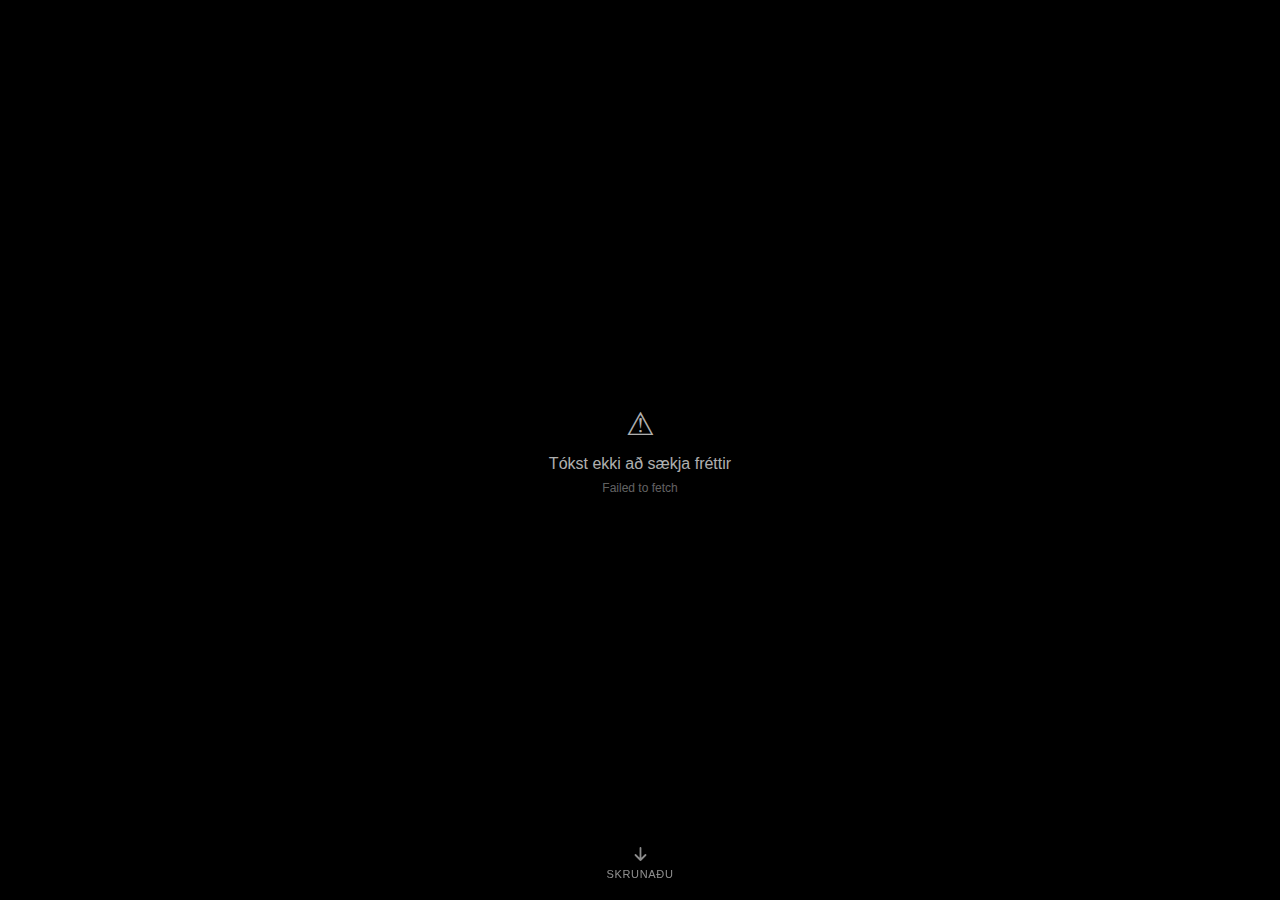
<file: templates/skrunvarp.html>
<!DOCTYPE html>
<html lang="is">
<head>
  <meta charset="UTF-8" />
  <meta name="viewport" content="width=device-width, initial-scale=1.0" />
  <title>RÚV Fréttir</title>
  <style>
    *, *::before, *::after { box-sizing: border-box; margin: 0; padding: 0; }

    :root {
      --ui-font: -apple-system, BlinkMacSystemFont, "Segoe UI", Roboto, sans-serif;
    }

    html, body {
      height: 100%;
      background: #000;
      overflow: hidden;
    }

    #feed {
      height: 100dvh;
      overflow-y: scroll;
      scroll-snap-type: y mandatory;
      scrollbar-width: none;
    }

    #feed::-webkit-scrollbar { display: none; }

    /* ── loading / error states ── */
    #status {
      height: 100dvh;
      display: flex;
      flex-direction: column;
      align-items: center;
      justify-content: center;
      color: #fff;
      font-family: var(--ui-font);
      gap: 16px;
    }

    .spinner {
      width: 40px; height: 40px;
      border: 3px solid rgba(255,255,255,0.2);
      border-top-color: #fff;
      border-radius: 50%;
      animation: spin 0.7s linear infinite;
    }

    @keyframes spin { to { transform: rotate(360deg); } }

    /* ── card ── */
    .card {
      position: relative;
      height: 100dvh;
      scroll-snap-align: start;
      scroll-snap-stop: always;
      overflow: hidden;
      display: block;
      text-decoration: none;
      color: inherit;
      cursor: pointer;
    }

    .card-bg {
      position: absolute;
      inset: 0;
      background-size: cover;
      background-position: center;
      transform: scale(1.04);
      transition: transform 0.6s ease;
      will-change: transform;
    }

    .card.active .card-bg {
      transform: scale(1);
    }

    .card-overlay {
      position: absolute;
      inset: 0;
      background: linear-gradient(
        to bottom,
        rgba(0,0,0,0.25) 0%,
        rgba(0,0,0,0.05) 35%,
        rgba(0,0,0,0.55) 65%,
        rgba(0,0,0,0.88) 100%
      );
    }

    .card-content {
      position: absolute;
      inset: 0;
      display: flex;
      flex-direction: column;
      justify-content: space-between;
      padding: 48px 28px 40px;
    }

    /* ── top bar ── */
    .card-top {
      display: flex;
      align-items: flex-start;
      justify-content: space-between;
    }

    .category-badge {
      font-family: var(--ui-font);
      font-size: 11px;
      font-weight: 700;
      letter-spacing: 0.08em;
      text-transform: uppercase;
      padding: 5px 10px;
      border-radius: 4px;
      background: var(--cat-color, #e30613);
      color: #fff;
      backdrop-filter: blur(4px);
      max-width: 160px;
      white-space: nowrap;
      overflow: hidden;
      text-overflow: ellipsis;
    }

    .ruv-logo {
      font-family: var(--ui-font);
      font-weight: 900;
      font-size: 20px;
      color: #fff;
      letter-spacing: -0.03em;
      opacity: 0.9;
    }

    /* ── bottom text ── */
    .card-bottom {
      display: flex;
      flex-direction: column;
      gap: 10px;
    }

    .card-title {
      font-family: var(--ui-font);
      font-size: clamp(20px, 4.5vw, 30px);
      font-weight: 800;
      line-height: 1.2;
      color: #fff;
      text-shadow: 0 2px 12px rgba(0,0,0,0.6);
      display: -webkit-box;
      -webkit-line-clamp: 4;
      -webkit-box-orient: vertical;
      overflow: hidden;
    }

    .card-subtitle {
      font-family: var(--ui-font);
      font-size: clamp(13px, 2.5vw, 16px);
      font-weight: 400;
      line-height: 1.45;
      color: rgba(255,255,255,0.82);
      text-shadow: 0 1px 6px rgba(0,0,0,0.5);
      display: -webkit-box;
      -webkit-line-clamp: 3;
      -webkit-box-orient: vertical;
      overflow: hidden;
    }

    .card-meta {
      font-family: var(--ui-font);
      font-size: 11px;
      color: rgba(255,255,255,0.5);
      letter-spacing: 0.04em;
    }

    /* ── scroll hint (first card only) ── */
    .scroll-hint {
      position: fixed;
      bottom: 20px;
      left: 50%;
      transform: translateX(-50%);
      display: flex;
      flex-direction: column;
      align-items: center;
      gap: 4px;
      pointer-events: none;
      opacity: 1;
      transition: opacity 0.4s;
      z-index: 100;
    }

    .scroll-hint.hidden { opacity: 0; }

    .scroll-hint span {
      font-family: var(--ui-font);
      font-size: 11px;
      color: rgba(255,255,255,0.55);
      letter-spacing: 0.06em;
      text-transform: uppercase;
    }

    .scroll-hint svg {
      animation: bounce 1.4s ease-in-out infinite;
    }

    @keyframes bounce {
      0%, 100% { transform: translateY(0); }
      50% { transform: translateY(6px); }
    }

    /* ── no-image fallback ── */
    .card-bg.no-image {
      background-image: none;
      background: #111;
    }
  </style>
</head>
<body>

<div id="status">
  <div class="spinner"></div>
  <span style="font-family:-apple-system,sans-serif;font-size:14px;color:rgba(255,255,255,0.6)">Sæki fréttir…</span>
</div>

<div id="feed" hidden></div>

<div class="scroll-hint" id="scrollHint">
  <svg width="20" height="20" viewBox="0 0 20 20" fill="none">
    <path d="M10 4v12M5 11l5 5 5-5" stroke="rgba(255,255,255,0.55)" stroke-width="1.8" stroke-linecap="round" stroke-linejoin="round"/>
  </svg>
  <span>Skrunaðu</span>
</div>

<script>
  const API = 'https://erla.nyr.ruv.is/restapi/cached-articles/?format=json';

  function formatDate(iso) {
    const d = new Date(iso);
    return d.toLocaleString('is-IS', { day: 'numeric', month: 'long', hour: '2-digit', minute: '2-digit' });
  }

  function buildCard(article) {
    const a = document.createElement('a');
    a.className = 'card';
    a.href = article.url || article.og_url || '#';
    a.target = '_blank';
    a.rel = 'noopener noreferrer';

    const renditions = article.main_image?.renditions;
    const imgSrc = renditions?.medium?.src || renditions?.small?.src || renditions?.large?.src || null;
    const alt = renditions?.medium?.alt || article.title;
    const catColor = article.parent?.color || '#e30613';
    const catTitle = article.parent?.title || '';

    const bg = document.createElement('div');
    bg.className = 'card-bg' + (imgSrc ? '' : ' no-image');
    if (imgSrc) {
      bg.style.backgroundImage = `url(${CSS.escape ? JSON.stringify(imgSrc) : `"${imgSrc}"`})`;
      bg.style.backgroundImage = `url("${imgSrc}")`;
    }

    const overlay = document.createElement('div');
    overlay.className = 'card-overlay';

    const content = document.createElement('div');
    content.className = 'card-content';

    const top = document.createElement('div');
    top.className = 'card-top';

    if (catTitle) {
      const badge = document.createElement('div');
      badge.className = 'category-badge';
      badge.style.setProperty('--cat-color', catColor);
      badge.style.background = catColor;
      badge.textContent = catTitle;
      top.appendChild(badge);
    } else {
      top.appendChild(document.createElement('div'));
    }

    const logo = document.createElement('div');
    logo.className = 'ruv-logo';
    logo.textContent = 'RÚV';
    top.appendChild(logo);

    const bottom = document.createElement('div');
    bottom.className = 'card-bottom';

    const title = document.createElement('div');
    title.className = 'card-title';
    title.textContent = article.title || '';

    bottom.appendChild(title);

    if (article.subtitle) {
      const sub = document.createElement('div');
      sub.className = 'card-subtitle';
      sub.textContent = article.subtitle;
      bottom.appendChild(sub);
    }

    if (article.first_published_at) {
      const meta = document.createElement('div');
      meta.className = 'card-meta';
      meta.textContent = formatDate(article.first_published_at);
      bottom.appendChild(meta);
    }

    content.appendChild(top);
    content.appendChild(bottom);
    a.appendChild(bg);
    a.appendChild(overlay);
    a.appendChild(content);

    return a;
  }

  async function init() {
    let data;
    try {
      const res = await fetch(API);
      if (!res.ok) throw new Error(`HTTP ${res.status}`);
      data = await res.json();
    } catch (err) {
      document.getElementById('status').innerHTML =
        `<div style="font-family:-apple-system,sans-serif;color:rgba(255,255,255,0.7);text-align:center;padding:24px">
           <div style="font-size:32px;margin-bottom:12px">⚠</div>
           <div>Tókst ekki að sækja fréttir</div>
           <div style="font-size:12px;margin-top:8px;color:rgba(255,255,255,0.4)">${err.message}</div>
         </div>`;
      return;
    }

    const articles = (data.articles || []).filter(a => a.title);
    if (!articles.length) {
      document.getElementById('status').textContent = 'Engar fréttir fundust.';
      return;
    }

    const feed = document.getElementById('feed');
    articles.forEach(article => feed.appendChild(buildCard(article)));

    document.getElementById('status').remove();
    feed.hidden = false;

    const cards = feed.querySelectorAll('.card');
    if (cards[0]) cards[0].classList.add('active');

    const hint = document.getElementById('scrollHint');
    let hintHidden = false;

    const observer = new IntersectionObserver((entries) => {
      entries.forEach(entry => {
        if (entry.isIntersecting) {
          entry.target.classList.add('active');
          if (!hintHidden) {
            hintHidden = true;
            hint.classList.add('hidden');
          }
        } else {
          entry.target.classList.remove('active');
        }
      });
    }, { threshold: 0.6 });

    cards.forEach(c => observer.observe(c));
  }

  init();
</script>
</body>
</html>
</file>
